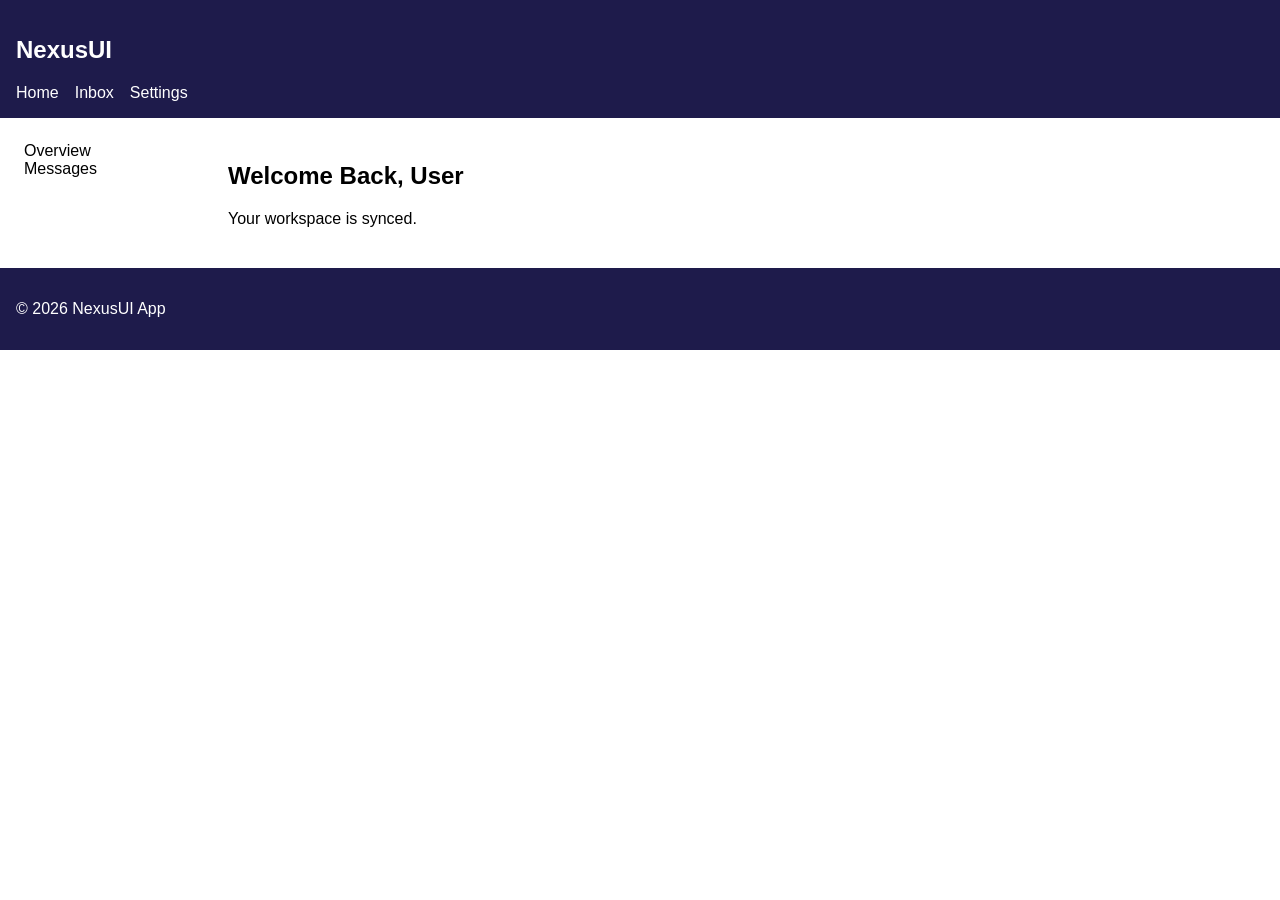
<file: challenge 3-implementation code.html>
<!DOCTYPE html>
<html lang="en">
<head>
  <meta charset="UTF-8">
  <meta name="viewport" content="width=device-width, initial-scale=1.0">
  <title>NexusUI Layout & Menus</title>
  <style>
    body { font-family: sans-serif; margin: 0; }
    header, footer { padding: 1rem; background: #1e1b4b; color: #fff; }
    nav ul, aside ul { list-style: none; padding: 0; margin: 0; }
    nav ul { display: flex; gap: 1rem; }
    nav a, aside a { color: inherit; text-decoration: none; }
    main { display: flex; gap: 1.5rem; padding: 1.5rem; }
    aside { width: 180px; }
    section { flex: 1; }
  </style>
</head>
<body>
  <header>
    <h2>NexusUI</h2>
    <nav aria-label="Main Menu">
      <ul>
        <li><a href="#home">Home</a></li>
        <li><a href="#inbox">Inbox</a></li>
        <li><a href="#settings">Settings</a></li>
      </ul>
    </nav>
  </header>

  <main>
    <aside aria-label="Side Menu">
      <ul>
        <li><a href="#overview">Overview</a></li>
        <li><a href="#messages">Messages</a></li>
      </ul>
    </aside>
    <section id="home">
      <h1>Welcome Back, User</h1>
      <p>Your workspace is synced.</p>
    </section>
  </main>

  <footer>
    <p>&copy; 2026 NexusUI App</p>
  </footer>
</body>
</html>
</file>
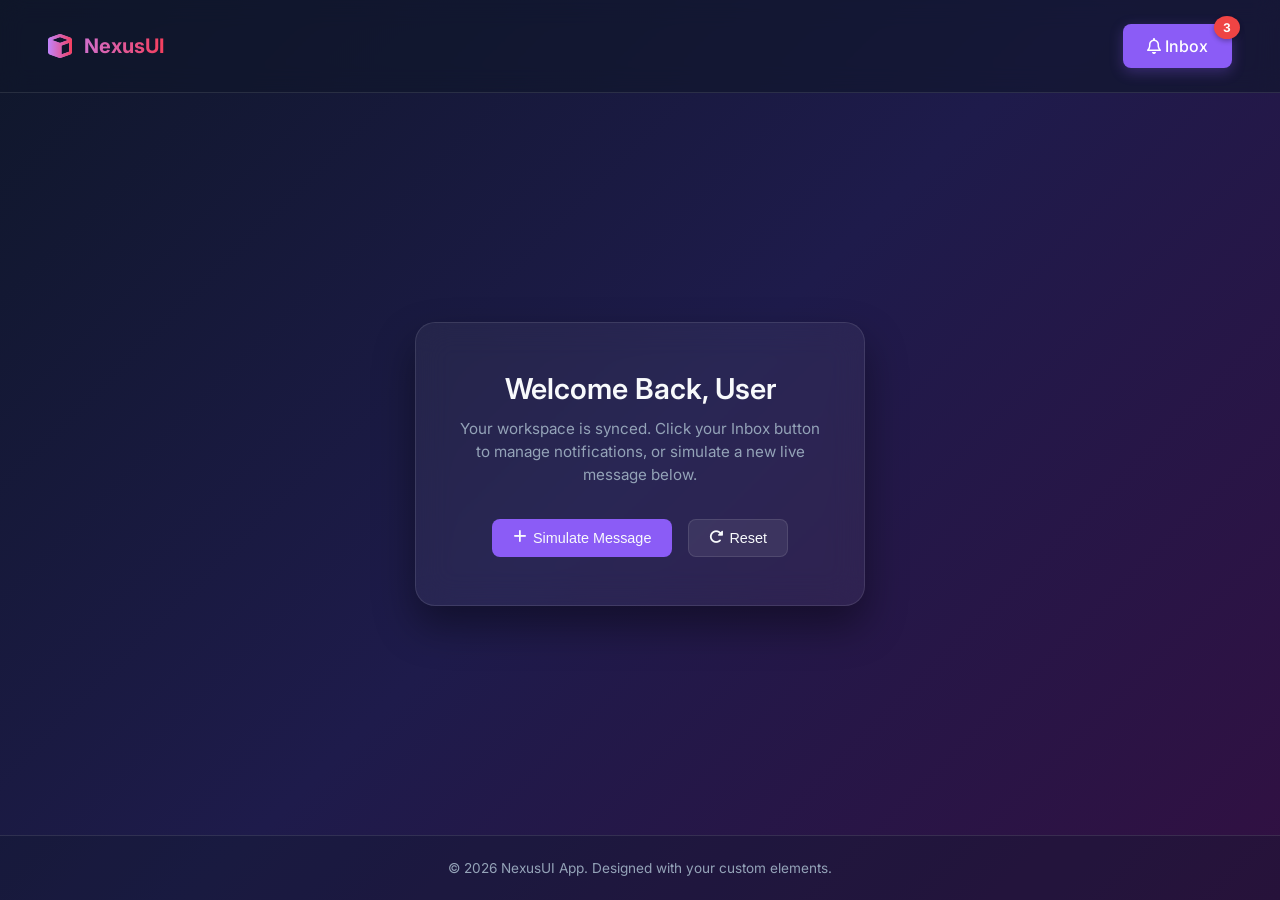
<file: challenge #6/challenge #6.html>
<!DOCTYPE html>
<html lang="en">
<head>
<meta charset="UTF-8">
<meta name="viewport" content="width=device-width, initial-scale=1.0">
<title>Sleek Dashboard App</title>
<link href="https://fonts.googleapis.com/css2?family=Inter:wght@300;400;500;600;700&display=swap" rel="stylesheet">
<link rel="stylesheet" href="https://cdnjs.cloudflare.com/ajax/libs/font-awesome/6.4.0/css/all.min.css">
<style>
  :root {
    --bg-gradient: linear-gradient(135deg, #0f172a 0%, #1e1b4b 50%, #311042 100%);
    --glass-bg: rgba(255, 255, 255, 0.05);
    --glass-border: rgba(255, 255, 255, 0.1);
    --text-main: #f8fafc;
    --text-muted: #94a3b8;
    --accent-primary: #8b5cf6;
    --accent-hover: #7c3aed;
    --badge-red: #ef4444;
    --badge-green: #10b981;
  }

  * {
    box-sizing: border-box;
    margin: 0;
    padding: 0;
  }

  body {
    font-family: 'Inter', sans-serif;
    background: var(--bg-gradient);
    color: var(--text-main);
    min-height: 100vh;
    display: flex;
    flex-direction: column;
    overflow-x: hidden;
  }

  header {
    display: flex;
    justify-content: space-between;
    align-items: center;
    padding: 1.5rem 3rem;
    background: rgba(15, 23, 42, 0.6);
    backdrop-filter: blur(12px);
    border-bottom: 1px solid var(--glass-border);
    position: sticky;
    top: 0;
    z-index: 100;
  }

  .logo {
    display: flex;
    align-items: center;
    gap: 0.75rem;
    font-size: 1.25rem;
    font-weight: 700;
    background: linear-gradient(to right, #c084fc, #f43f5e);
    -webkit-background-clip: text;
    -webkit-text-fill-color: transparent;
  }

  .logo i {
    font-size: 1.5rem;
    background: linear-gradient(to right, #c084fc, #f43f5e);
    -webkit-background-clip: text;
    -webkit-text-fill-color: transparent;
  }


  .notification {
    background-color: var(--accent-primary);
    color: white;
    text-decoration: none;
    padding: 12px 24px;
    position: relative;
    display: inline-flex;
    align-items: center;
    gap: 8px;
    border-radius: 8px;
    font-weight: 500;
    box-shadow: 0 4px 14px rgba(139, 92, 246, 0.3);
    transition: all 0.3s cubic-bezier(0.4, 0, 0.2, 1);
  }

  .notification:hover {
    background-color: var(--accent-hover);
    transform: translateY(-2px);
    box-shadow: 0 6px 20px rgba(139, 92, 246, 0.5);
  }

  .notification .badge {
    position: absolute;
    top: -8px;
    right: -8px;
    padding: 4px 9px;
    border-radius: 50%;
    background-color: var(--badge-red);
    color: white;
    font-size: 0.75rem;
    font-weight: 700;
    box-shadow: 0 2px 5px rgba(0,0,0,0.3);
    transition: background-color 0.3s ease, transform 0.2s ease;
  }

  .notification .badge.pulse {
    transform: scale(1.2);
  }

  .notification .badge.clear {
    background-color: var(--badge-green);
  }

  main {
    flex: 1;
    display: flex;
    justify-content: center;
    align-items: center;
    padding: 2rem;
  }

  .dashboard-card {
    background: var(--glass-bg);
    backdrop-filter: blur(16px);
    border: 1px solid var(--glass-border);
    padding: 3rem 2.5rem;
    border-radius: 20px;
    text-align: center;
    max-width: 450px;
    width: 100%;
    box-shadow: 0 20px 40px rgba(0, 0, 0, 0.4);
  }

  .dashboard-card h2 {
    font-size: 1.8rem;
    margin-bottom: 0.75rem;
    font-weight: 600;
  }

  .dashboard-card p {
    color: var(--text-muted);
    font-size: 0.95rem;
    line-height: 1.5;
    margin-bottom: 2rem;
  }

 
  .action-group {
    display: flex;
    gap: 1rem;
    justify-content: center;
  }

  .btn {
    background: rgba(255, 255, 255, 0.08);
    border: 1px solid var(--glass-border);
    color: var(--text-main);
    padding: 10px 20px;
    border-radius: 8px;
    cursor: pointer;
    font-weight: 500;
    font-size: 0.9rem;
    transition: all 0.2s ease;
    display: inline-flex;
    align-items: center;
    gap: 6px;
  }

  .btn:hover {
    background: rgba(255, 255, 255, 0.15);
    border-color: rgba(255, 255, 255, 0.3);
  }

  .btn-primary {
    background: var(--accent-primary);
    border-color: transparent;
  }

  .btn-primary:hover {
    background: var(--accent-hover);
  }

  footer {
    text-align: center;
    padding: 1.5rem;
    font-size: 0.85rem;
    color: var(--text-muted);
    border-top: 1px solid var(--glass-border);
    background: rgba(15, 23, 42, 0.3);
  }
</style>
</head>
<body>

  <header>
    <div class="logo">
      <i class="fa-solid fa-cube"></i>
      <span>NexusUI</span>
    </div>
    
   
    <a href="#" class="notification" id="notificationBtn" onclick="handleNotificationClick(event)">
      <span><i class="fa-regular fa-bell"></i> Inbox</span>
      <span class="badge" id="badgeCount">3</span>
    </a>
  </header>

  <main>
    <div class="dashboard-card">
      <h2>Welcome Back, User</h2>
      <p>Your workspace is synced. Click your Inbox button to manage notifications, or simulate a new live message below.</p>
      
      <div class="action-group">
        <button class="btn btn-primary" onclick="addNotification()">
          <i class="fa-solid fa-plus"></i> Simulate Message
        </button>
        <button class="btn" onclick="resetInbox()">
          <i class="fa-solid fa-rotate-right"></i> Reset
        </button>
      </div>
    </div>
  </main>

  <footer>
    <p>&copy; 2026 NexusUI App. Designed with your custom elements.</p>
  </footer>

  <script>
    let count = 3;

    function updateBadge() {
      const badge = document.getElementById('badgeCount');
      badge.textContent = count;
      
     
      badge.classList.add('pulse');
      setTimeout(() => badge.classList.remove('pulse'), 200);

  
      if (count === 0) {
        badge.classList.add('clear');
      } else {
        badge.classList.remove('clear');
      }
    }

    function handleNotificationClick(event) {
      event.preventDefault();
      if (count > 0) {
        count--;
        updateBadge();
      } else {
        alert('All caught up! Your inbox is completely empty.');
      }
    }

    function addNotification() {
      count++;
      updateBadge();
    }

    function resetInbox() {
      count = 3;
      updateBadge();
    }
  </script>

</body>
</html>
</file>
